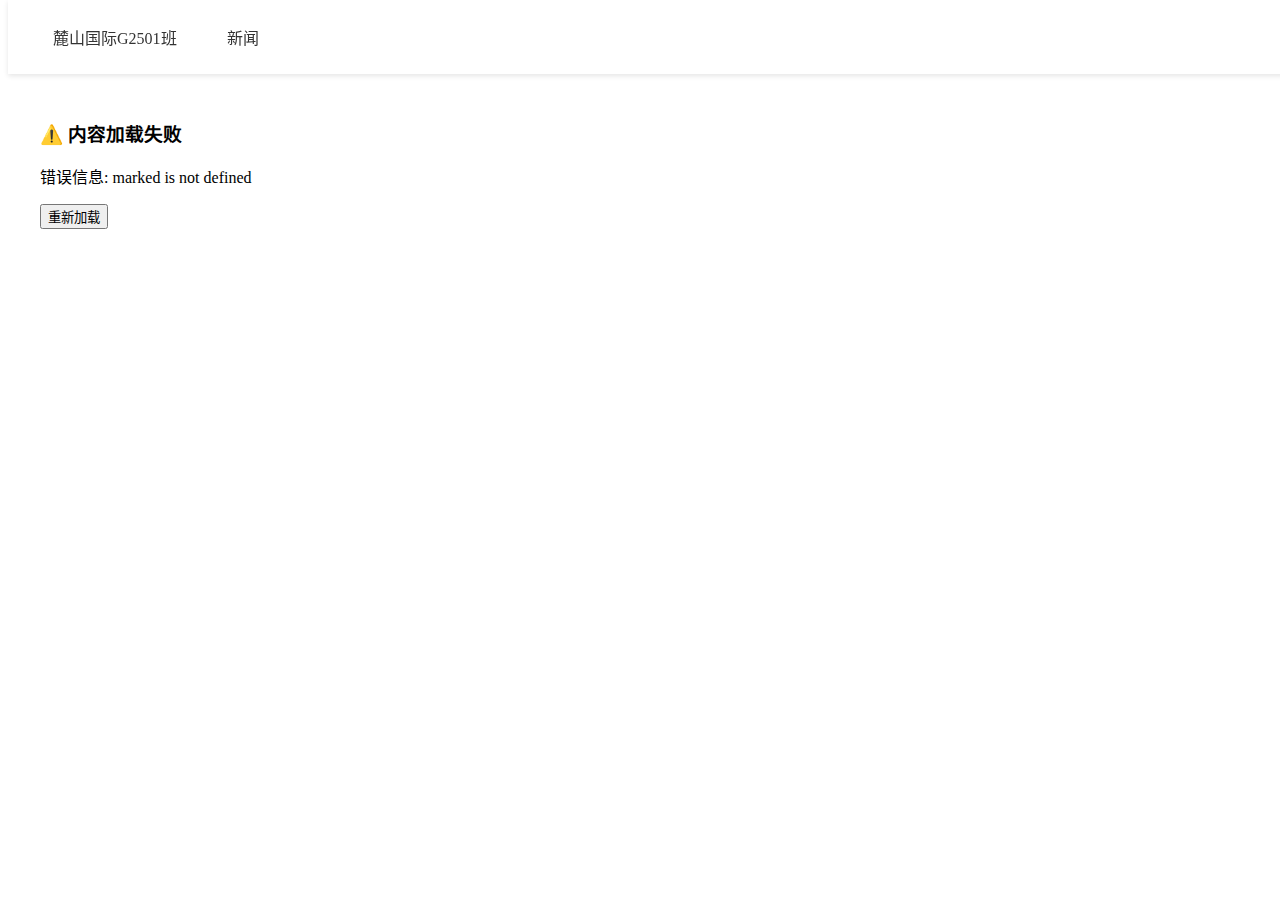
<file: news.html>
<!DOCTYPE html>
<html lang="zh-CN">
<head>
    <meta charset="UTF-8">
    <meta name="viewport" content="width=device-width, initial-scale=1.0">
    <title>班级新闻</title>
    <link rel="stylesheet" href="css/style.css"> <!-- 确保路径正确 -->
</head>
<body>
    <!-- 导航栏 -->
    <nav class="navbar">
        <a href="index.html">麓山国际G2501班</a>
        <a href="news.html">新闻</a>
        <!-- <a href="tweets.html">推文</a> -->
    </nav>

    <!-- 内容区 -->
    <div class="content-wrapper">
            <div class="content">
                <div class="markdown-content article-card">
                    <!-- Markdown内容由JavaScript动态加载 -->
                </div>
            </div>
        </div>

    <script src="js/main.js"></script>
</body>
</html>
</file>
<file: css/style.css>
/* Markdown内容增强样式 */
.markdown-content img {
    max-width: 100%;
    height: auto;
    border-radius: 8px;
    margin: 15px 0;
}

.markdown-content table {
    width: 100%;
    border-collapse: collapse;
    margin: 20px 0;
}

.markdown-content th, 
.markdown-content td {
    padding: 12px;
    border: 1px solid #ddd;
    text-align: left;
}

.markdown-content code {
    background: #f4f4f4;
    padding: 2px 5px;
    border-radius: 3px;
    font-family: Monaco, Consolas, monospace;
}

.markdown-content pre {
    background: #f8f8f8;
    padding: 15px;
    border-radius: 6px;
    overflow-x: auto;
}

.markdown-content pre code {
    background: none;
    padding: 0;
}

/* 确保导航条可见的核心样式 */
.navbar {
    display: flex;
    position: fixed;
    top: 0;
    width: 100%;
    background: white;
    padding: 15px 20px;
    box-shadow: 0 2px 5px rgba(0,0,0,0.1);
    z-index: 1000;
}

/* 导航链接样式 */
.navbar a {
    text-decoration: none;
    color: #333;
    padding: 10px 15px;
    margin: 0 10px;
    border-radius: 5px;
    transition: background 0.3s;
}

/* 悬停和激活状态 */
.navbar a:hover {
    background: #f5f5f5;
}

.navbar a.active {
    color: #2196F3;
    font-weight: bold;
}

/* 响应式优化 */
@media (max-width: 768px) {
    .navbar {
        flex-direction: column;
        padding: 10px;
    }
    .navbar a {
        width: 100%;
        text-align: center;
        margin: 5px 0;
    }
}

/* 内容区美化 */
.content {
    max-width: 1200px;
    margin: 80px auto 0;
    padding: 20px;
}

.article {
    background: white;
    padding: 30px;
    border-radius: 10px;
    box-shadow: 0 2px 10px rgba(0,0,0,0.1);
}
</file>
